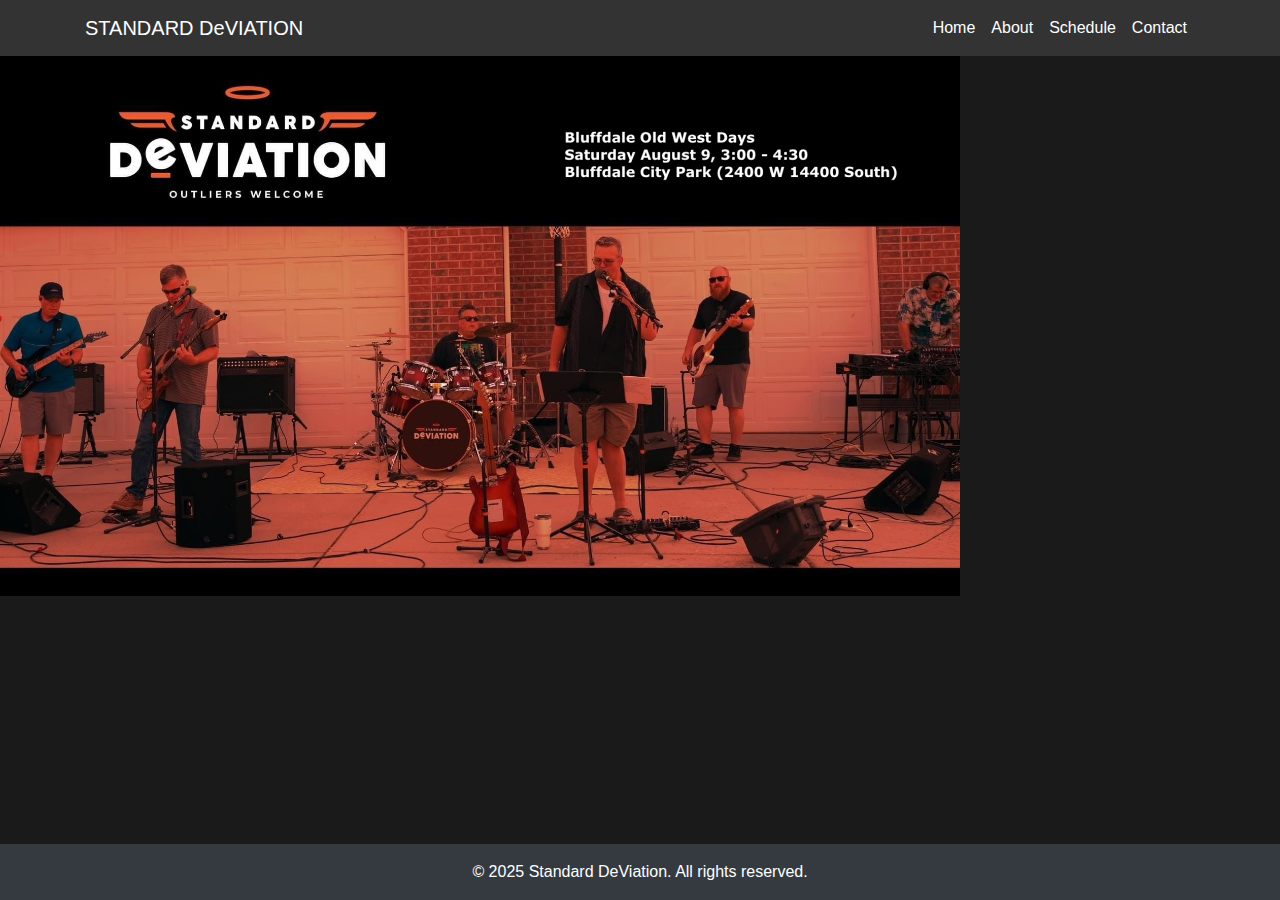
<file: index.html>
<!DOCTYPE html>
<html lang="en">
<head>
  <meta charset="UTF-8">
  <meta name="viewport" content="width=device-width, initial-scale=1">
  <title>STANDARD DeVIATION – Home</title>
  <link rel="stylesheet"
        href="https://stackpath.bootstrapcdn.com/bootstrap/4.5.2/css/bootstrap.min.css">
        
        <!-- Google Fonts: Exo 2 Medium Italic -->
  <link href="https://fonts.googleapis.com/css2?family=Exo+2:ital,wght@1,500&display=swap" rel="stylesheet">

  <link rel="stylesheet" href="css/style.css">
</head>
<body>

  <div data-include="partials/header.html"></div>

  <!-- Hero -->
  <div class="jumbotron jumbotron-fluid text-white"
       style="background: url('images/hero.jpg') center/cover no-repeat; height:60vh;">
    <!-- <div class="container h-100 d-flex flex-column justify-content-center">
      <h1 class="display-4">STANDARD DeVIATION</h1>
      <p class="lead">Rocking your world one beat at a time</p> -->
    </div>
  </div>

  <div data-include="partials/footer.html"></div>

  <script src="https://code.jquery.com/jquery-3.5.1.slim.min.js"></script>
  <script src="https://cdn.jsdelivr.net/npm/bootstrap@4.5.2/dist/js/bootstrap.bundle.min.js"></script>
  <script src="js/partials.js"></script>
</body>
</html>
</file>
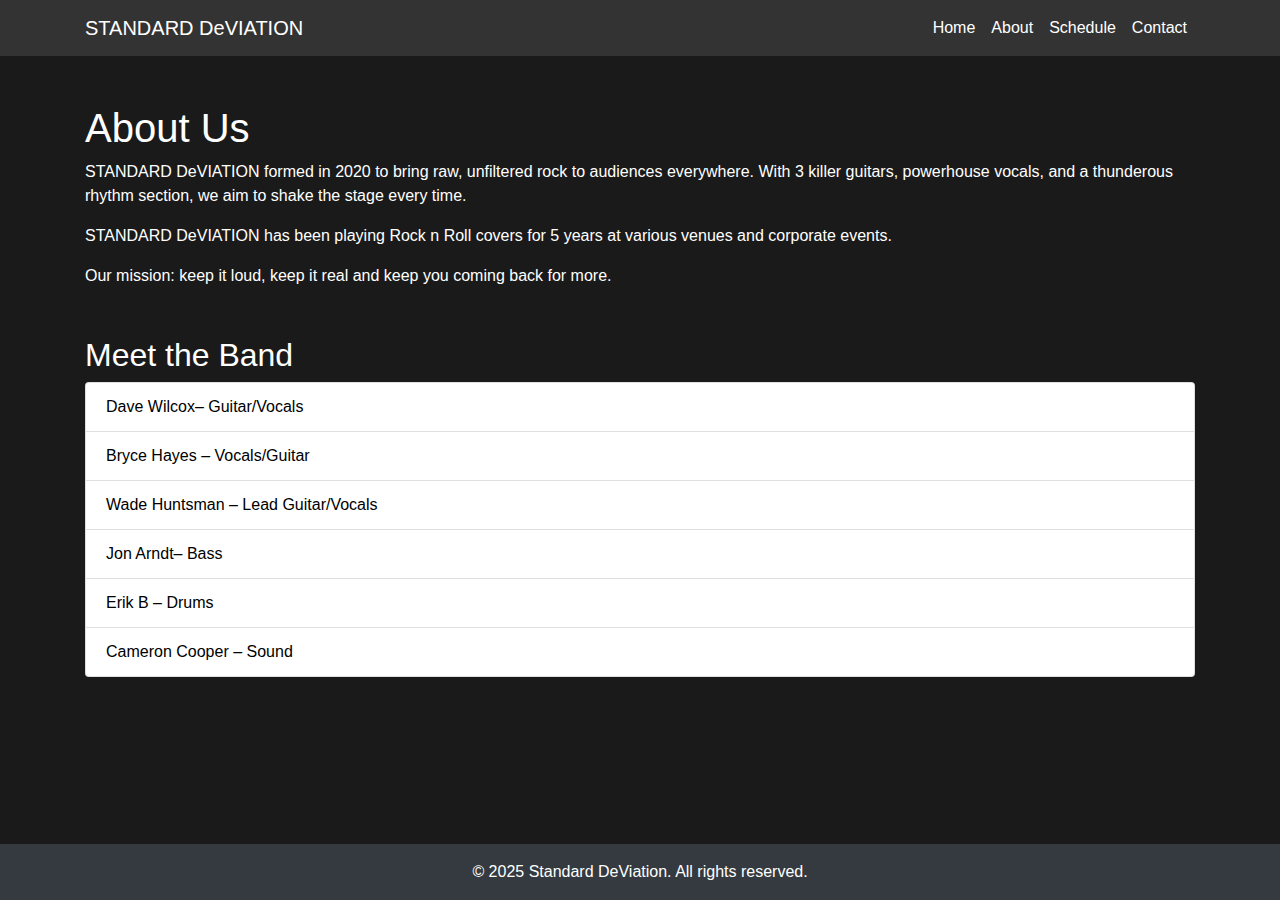
<file: about.html>
<!DOCTYPE html>
<html lang="en">
<head>
  <meta charset="UTF-8">
  <meta name="viewport" content="width=device-width, initial-scale=1">
  <link rel="icon" href="images/favicon-16x16.png" type="image/x-icon">

   <!-- Font Awesome v5 -->
<link
  rel="stylesheet"
  href="https://cdnjs.cloudflare.com/ajax/libs/font-awesome/5.15.4/css/all.min.css"
  integrity="sha512-dY7igKPr6m4VkgMNdJ5rcURQvwE+ZNJCmkg+j/TyOm6ocLZLqHgZTY3G0dXzjIR+6pGHoTy+f27Lc0Rt+G3GDw=="
  crossorigin="anonymous"
  referrerpolicy="no-referrer"
/>
  <title>Standard DeViation – About</title>
  <link rel="stylesheet"
        href="https://stackpath.bootstrapcdn.com/bootstrap/4.5.2/css/bootstrap.min.css">

          <!-- Google Fonts: Exo 2 Medium Italic -->
  <link href="https://fonts.googleapis.com/css2?family=Exo+2:ital,wght@1,500&display=swap" rel="stylesheet">
  <link rel="stylesheet" href="css/style.css">
</head>
<body>

  <div data-include="partials/header.html"></div>

  <main class="container my-5">
    <h1>About Us</h1>
    <p>STANDARD DeVIATION formed in 2020 to bring raw, unfiltered rock to audiences everywhere.
       With 3 killer guitars, powerhouse vocals, and a thunderous rhythm section, we aim to shake the stage
       every time.</p>
       <P>STANDARD DeVIATION has been playing Rock n Roll covers for 5 years at various venues and 
      corporate events.</p>
    <p>Our mission: keep it loud, keep it real and keep you coming back for more.</p>
  </main>

  <!-- Band Members -->
  <section class="container my-5">
    <h2>Meet the Band</h2>
    <ul class="list-group">
      <li class="list-group-item">Dave Wilcox– Guitar/Vocals</li>
      <li class="list-group-item">Bryce Hayes – Vocals/Guitar</li>
      <li class="list-group-item">Wade Huntsman – Lead Guitar/Vocals</li>
      <li class="list-group-item">Jon Arndt– Bass</li>
      <li class="list-group-item">Erik B – Drums</li>
      <li class="list-group-item">Cameron Cooper – Sound</li>
    </ul>
  </section>

  <div data-include="partials/footer.html"></div>
    <!-- after your </footer> -->
  <script src="https://code.jquery.com/jquery-3.5.1.slim.min.js"></script>
  <script src="https://cdn.jsdelivr.net/npm/bootstrap@4.5.2/dist/js/bootstrap.bundle.min.js"></script>
  <script src="js/partials.js"></script>

</body>
</html>
</file>
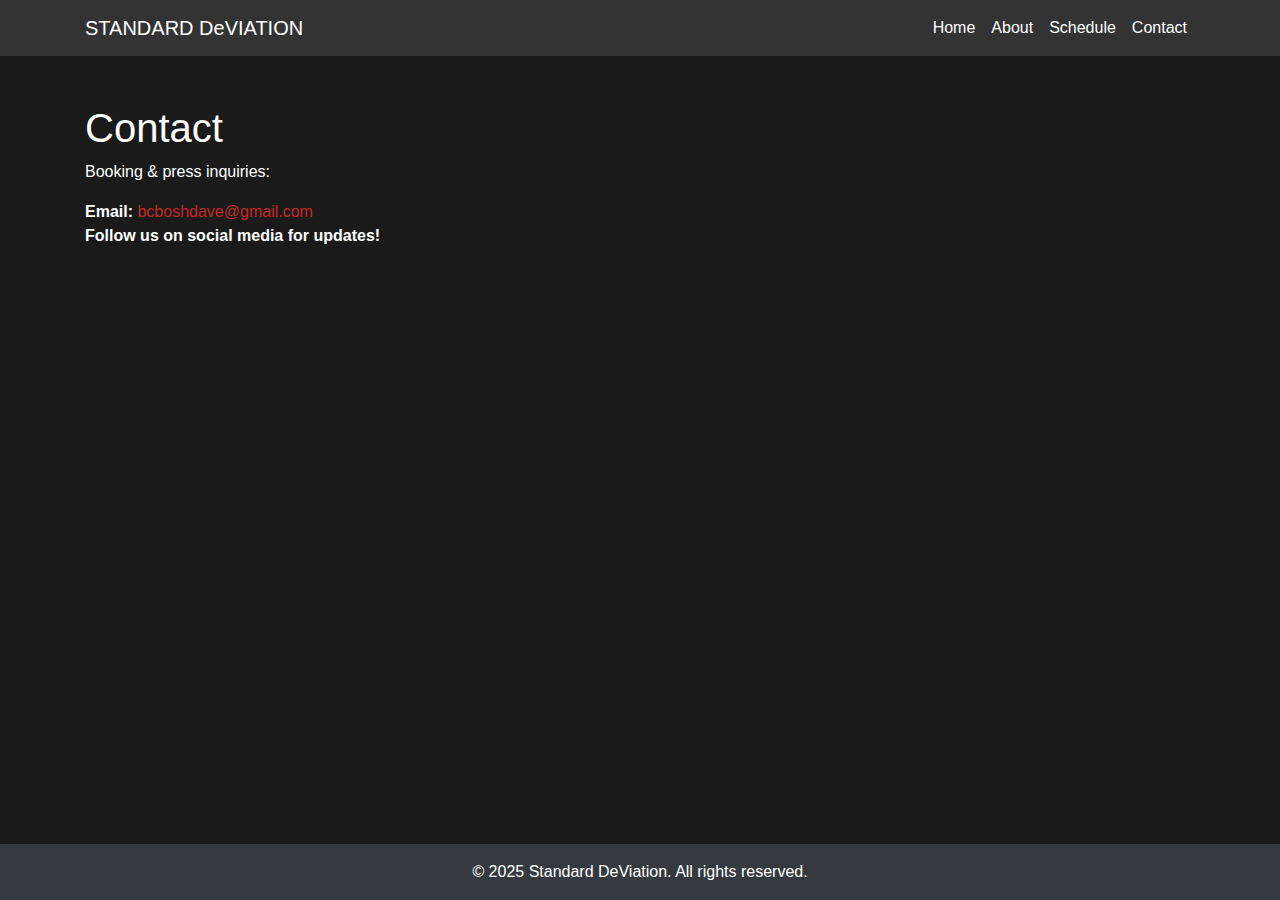
<file: contact.html>
<!DOCTYPE html>
<html lang="en">
<head>
  <meta charset="UTF-8">
  <meta name="viewport" content="width=device-width, initial-scale=1">
  <link rel="icon" href="images/favicon-16x16.png" type="image/x-icon">

   <!-- Font Awesome v5 -->
<link
  rel="stylesheet"
  href="https://cdnjs.cloudflare.com/ajax/libs/font-awesome/5.15.4/css/all.min.css"
/>
  <title>Standard DeViation – Contact</title>
  <link rel="stylesheet"
        href="https://stackpath.bootstrapcdn.com/bootstrap/4.5.2/css/bootstrap.min.css">

          <!-- Google Fonts: Exo 2 Medium Italic -->
  <link href="https://fonts.googleapis.com/css2?family=Exo+2:ital,wght@1,500&display=swap" rel="stylesheet">
  <link rel="stylesheet" href="css/style.css">
</head>
<body>

  <div data-include="partials/header.html"></div>

  <main class="container my-5">
    <h1>Contact</h1>
    <p>Booking &amp; press inquiries:</p>
    <address>
      <strong>Email:</strong> <a href="mailto:cboshdave@gmail.com">
      bcboshdave@gmail.com</a><br>
      <strong>Follow us on social media for updates!</strong>
    </address>
  </main>

  <div data-include="partials/footer.html"></div>
  <script src="https://code.jquery.com/jquery-3.5.1.slim.min.js"></script>
  <script src="https://cdn.jsdelivr.net/npm/bootstrap@4.5.2/dist/js/bootstrap.bundle.min.js"></script>
  <script src="js/partials.js"></script>
</body>
</html>
</file>
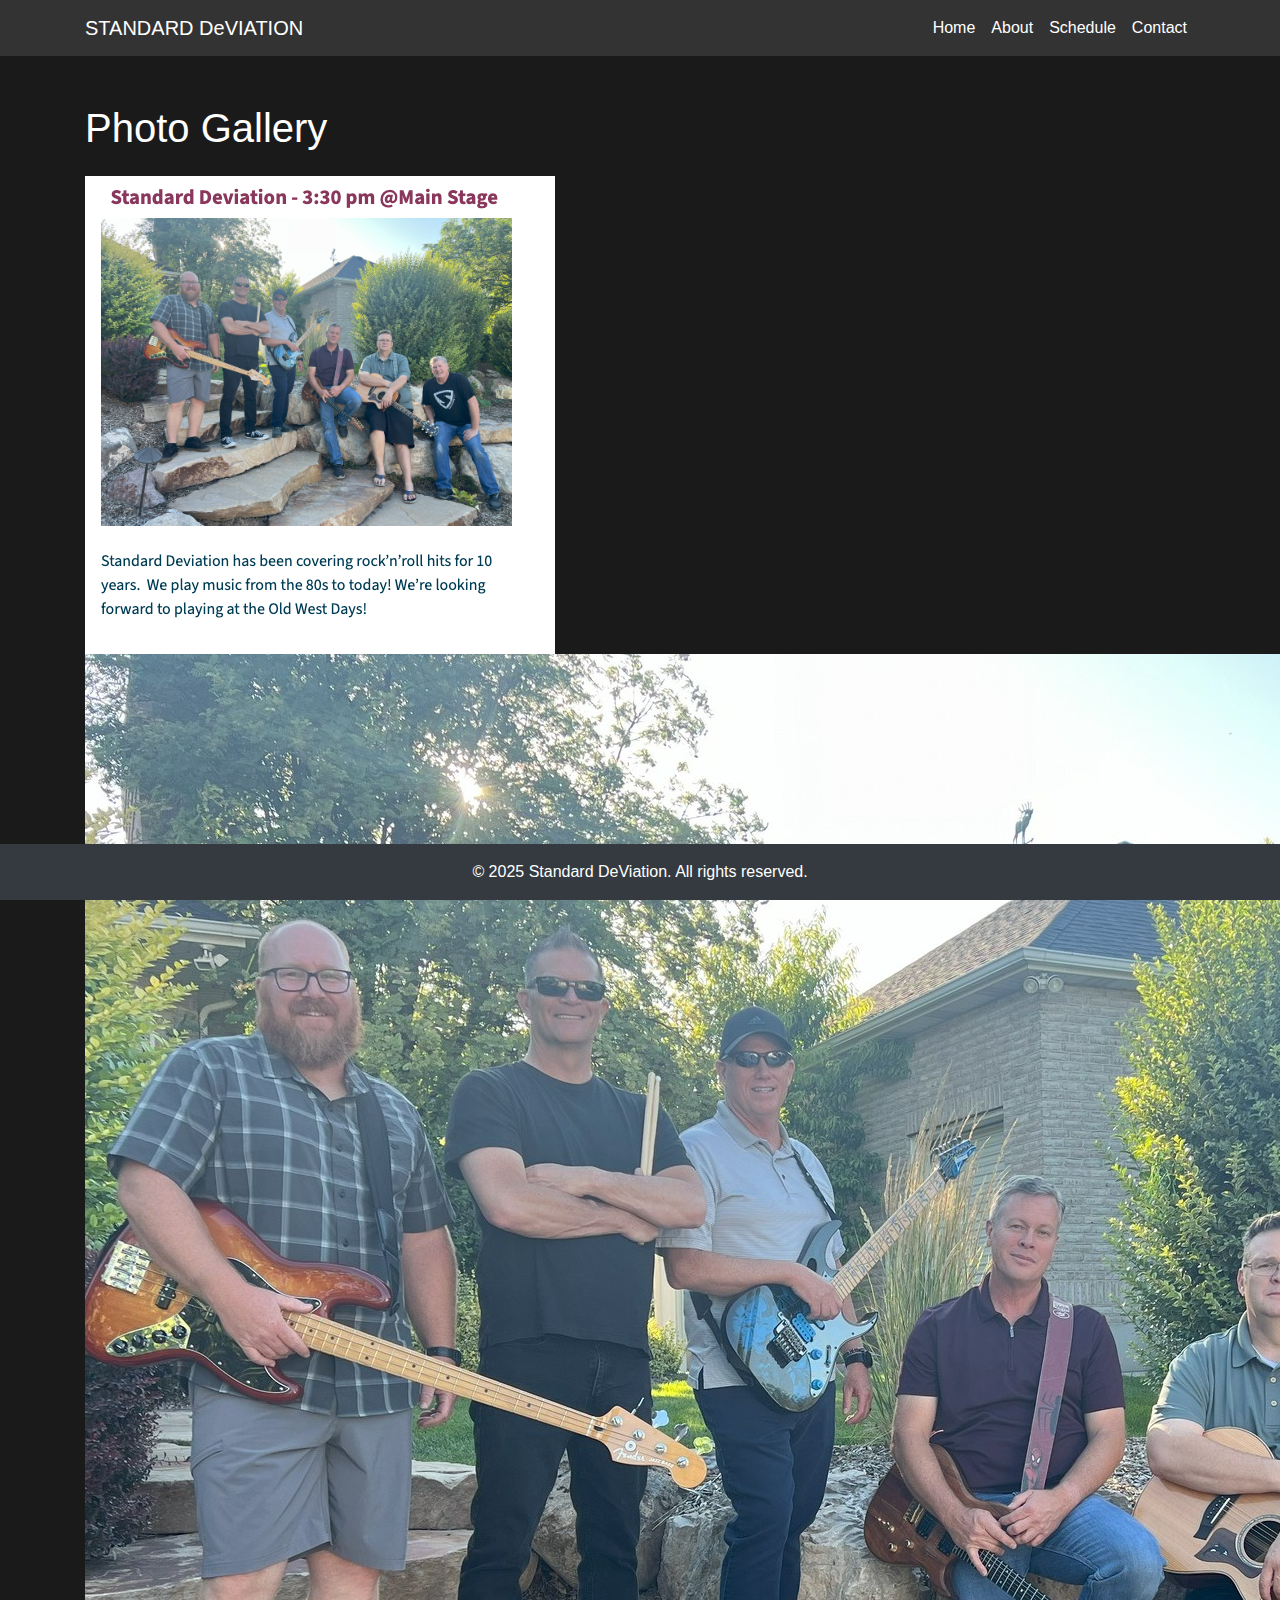
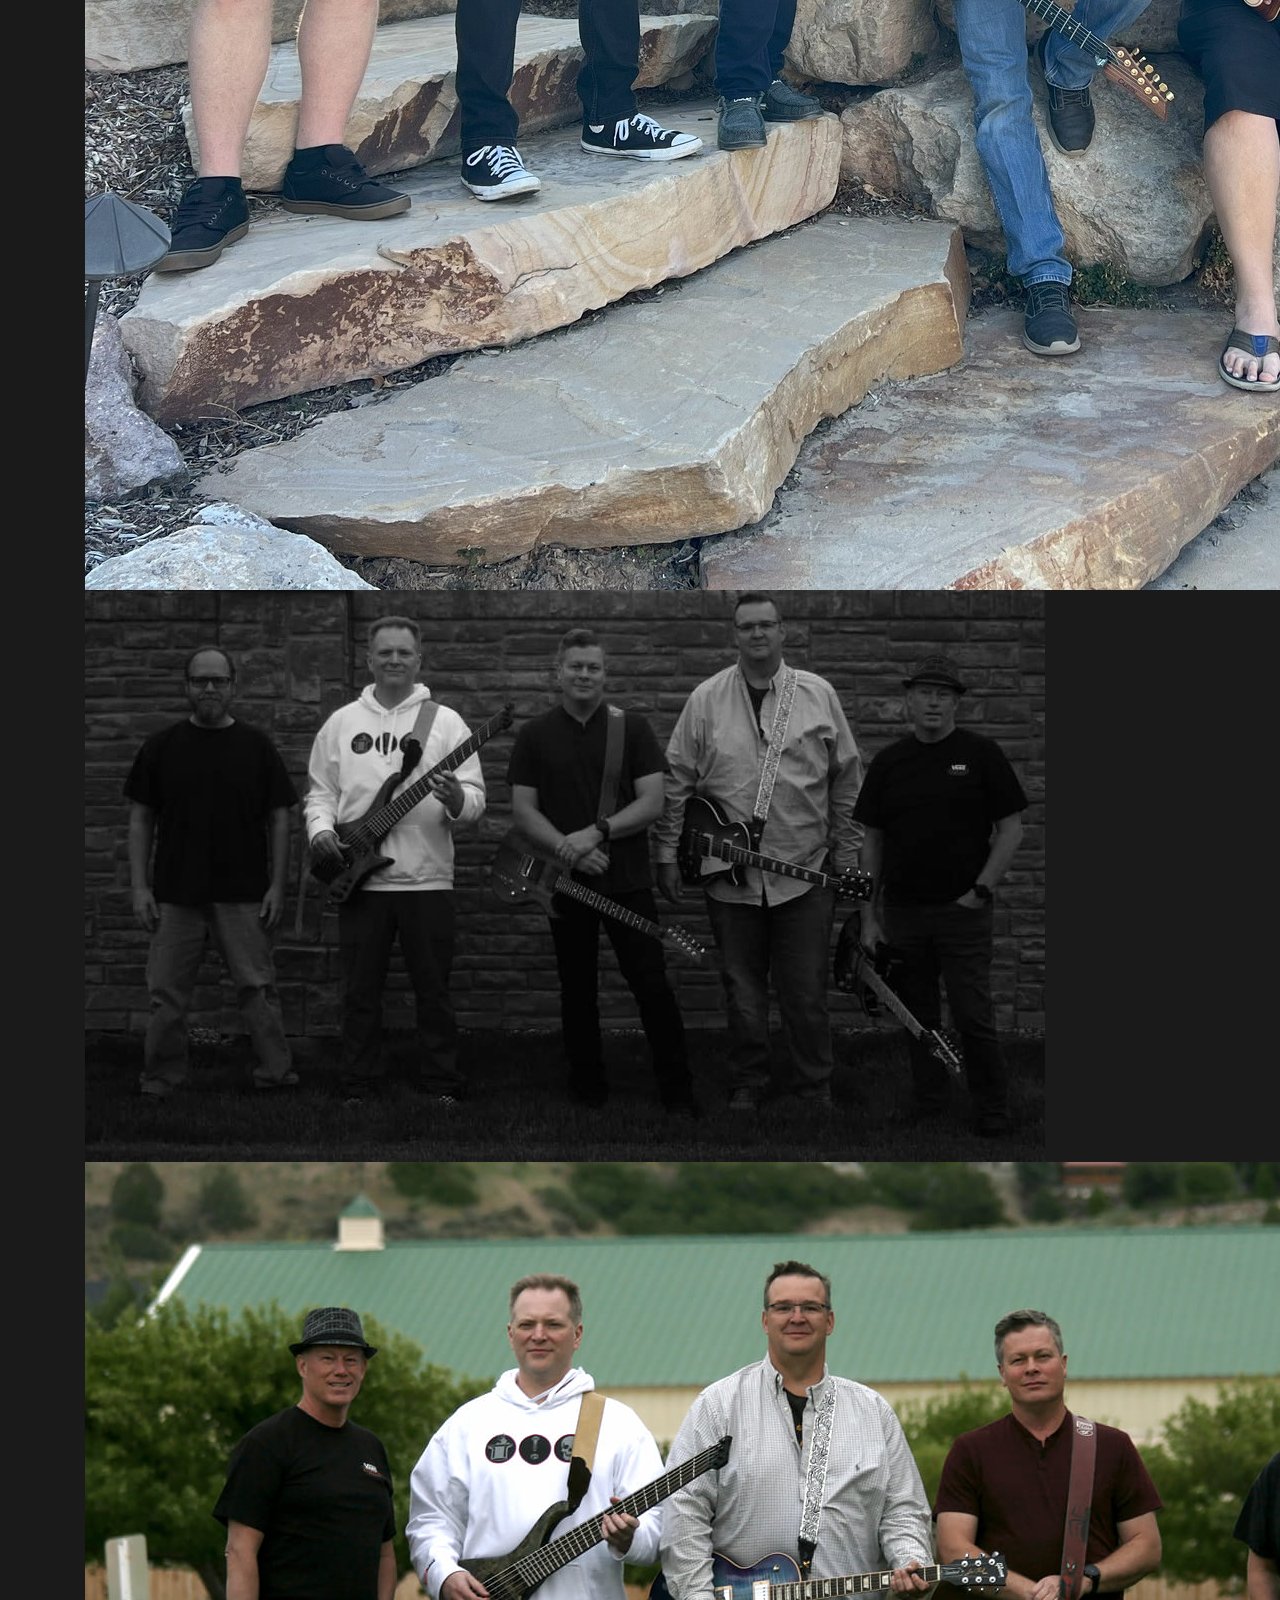
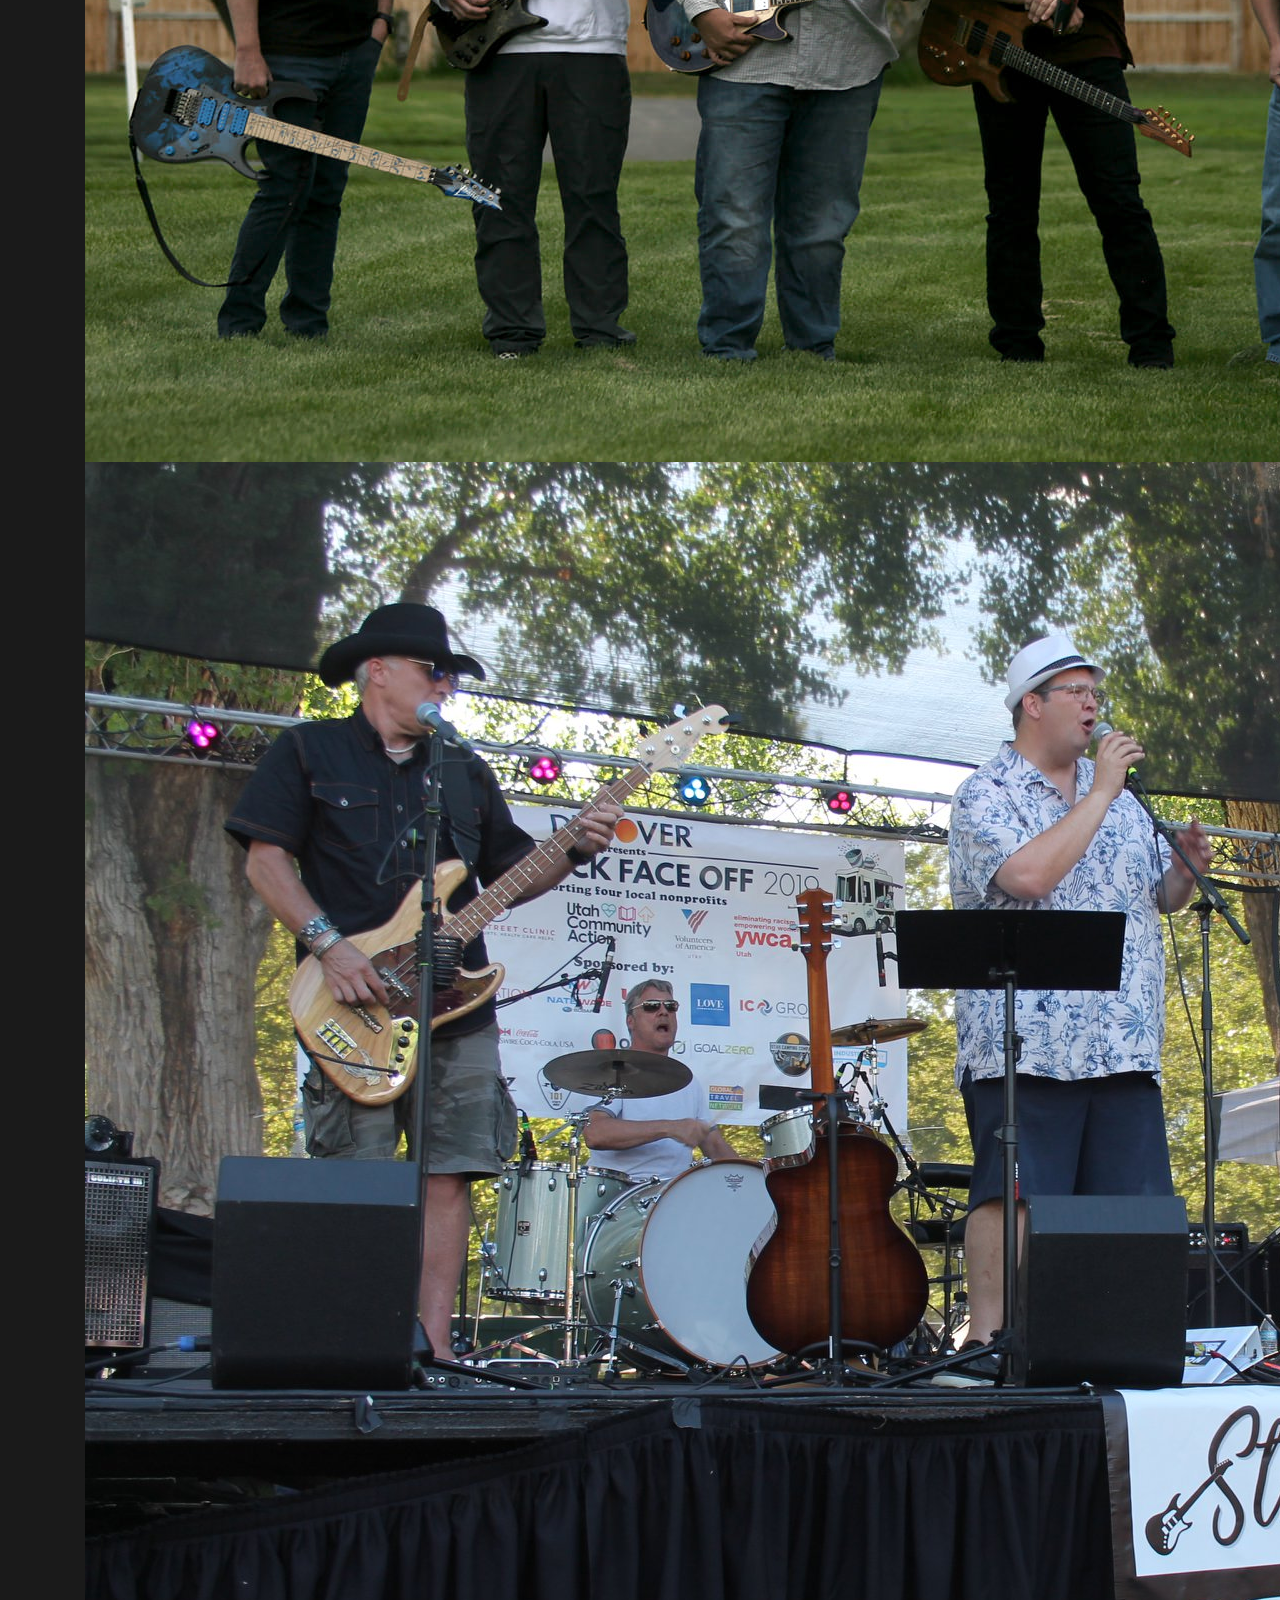
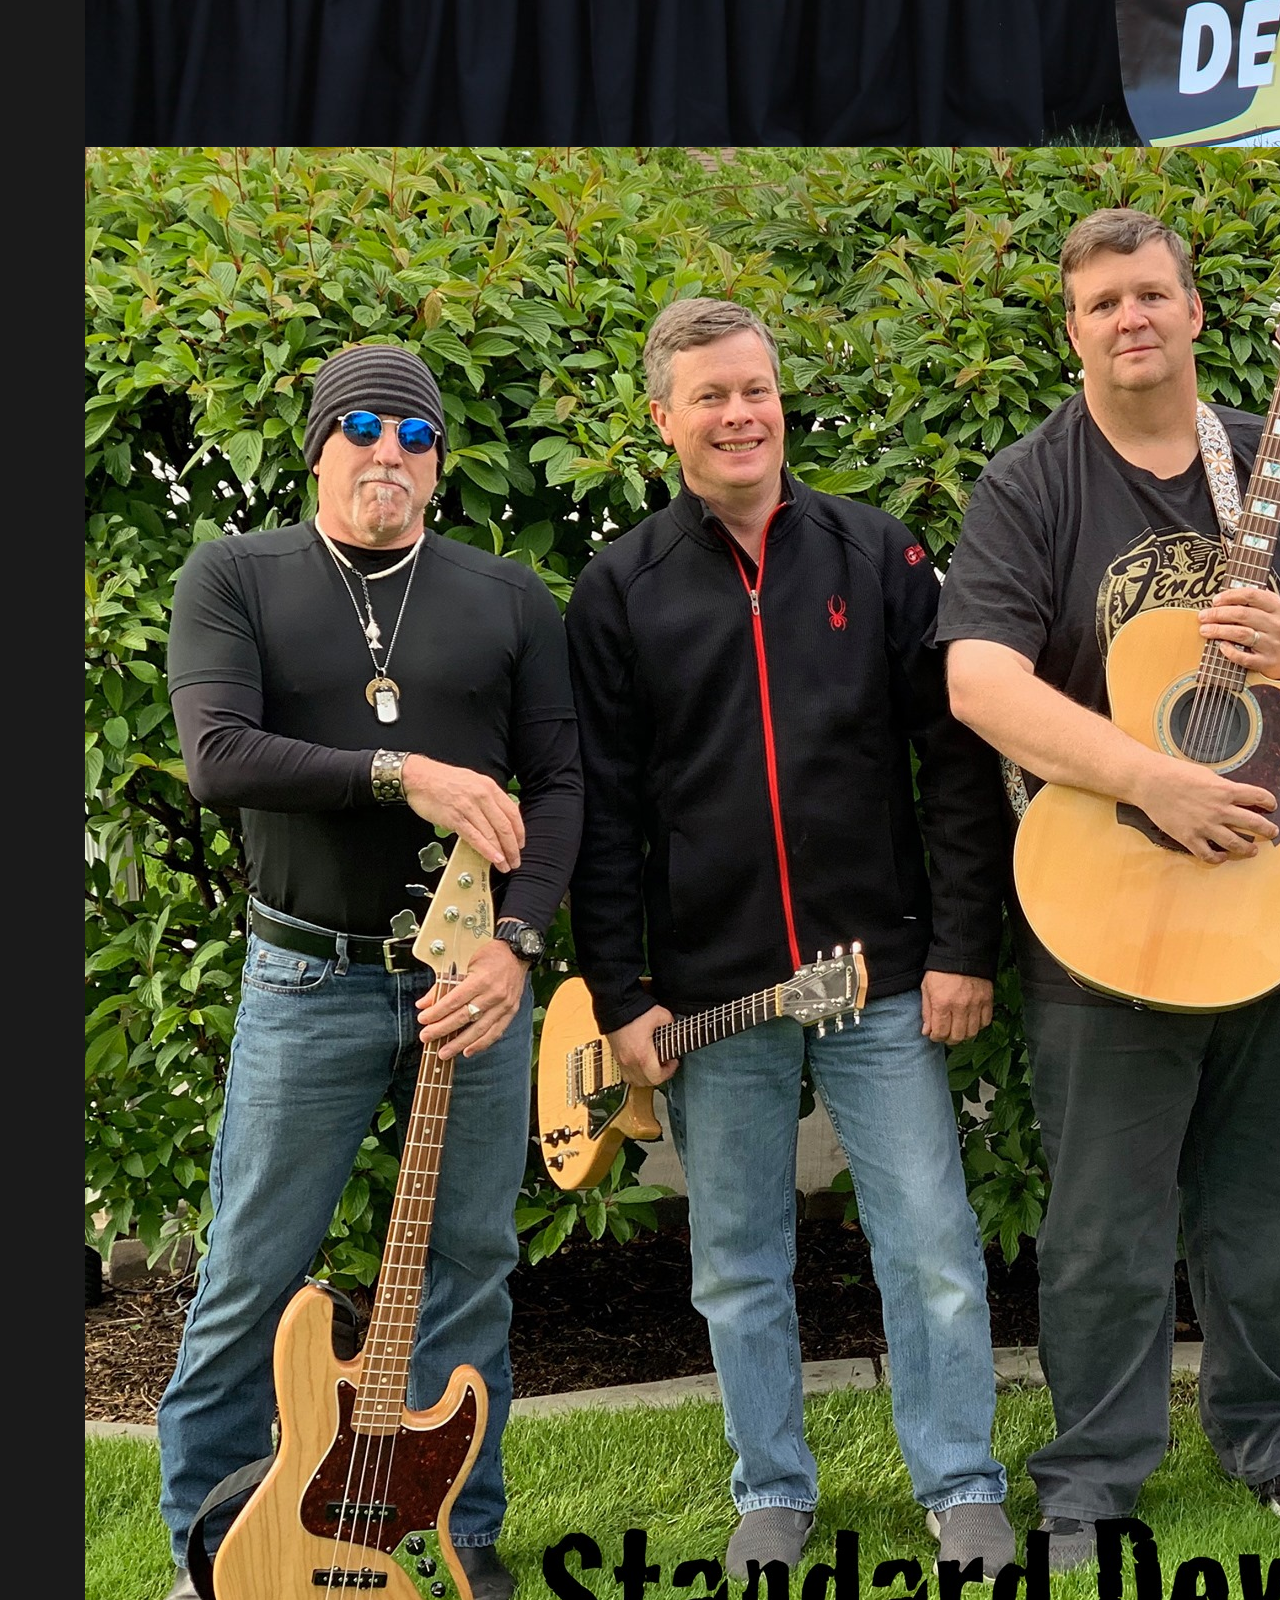
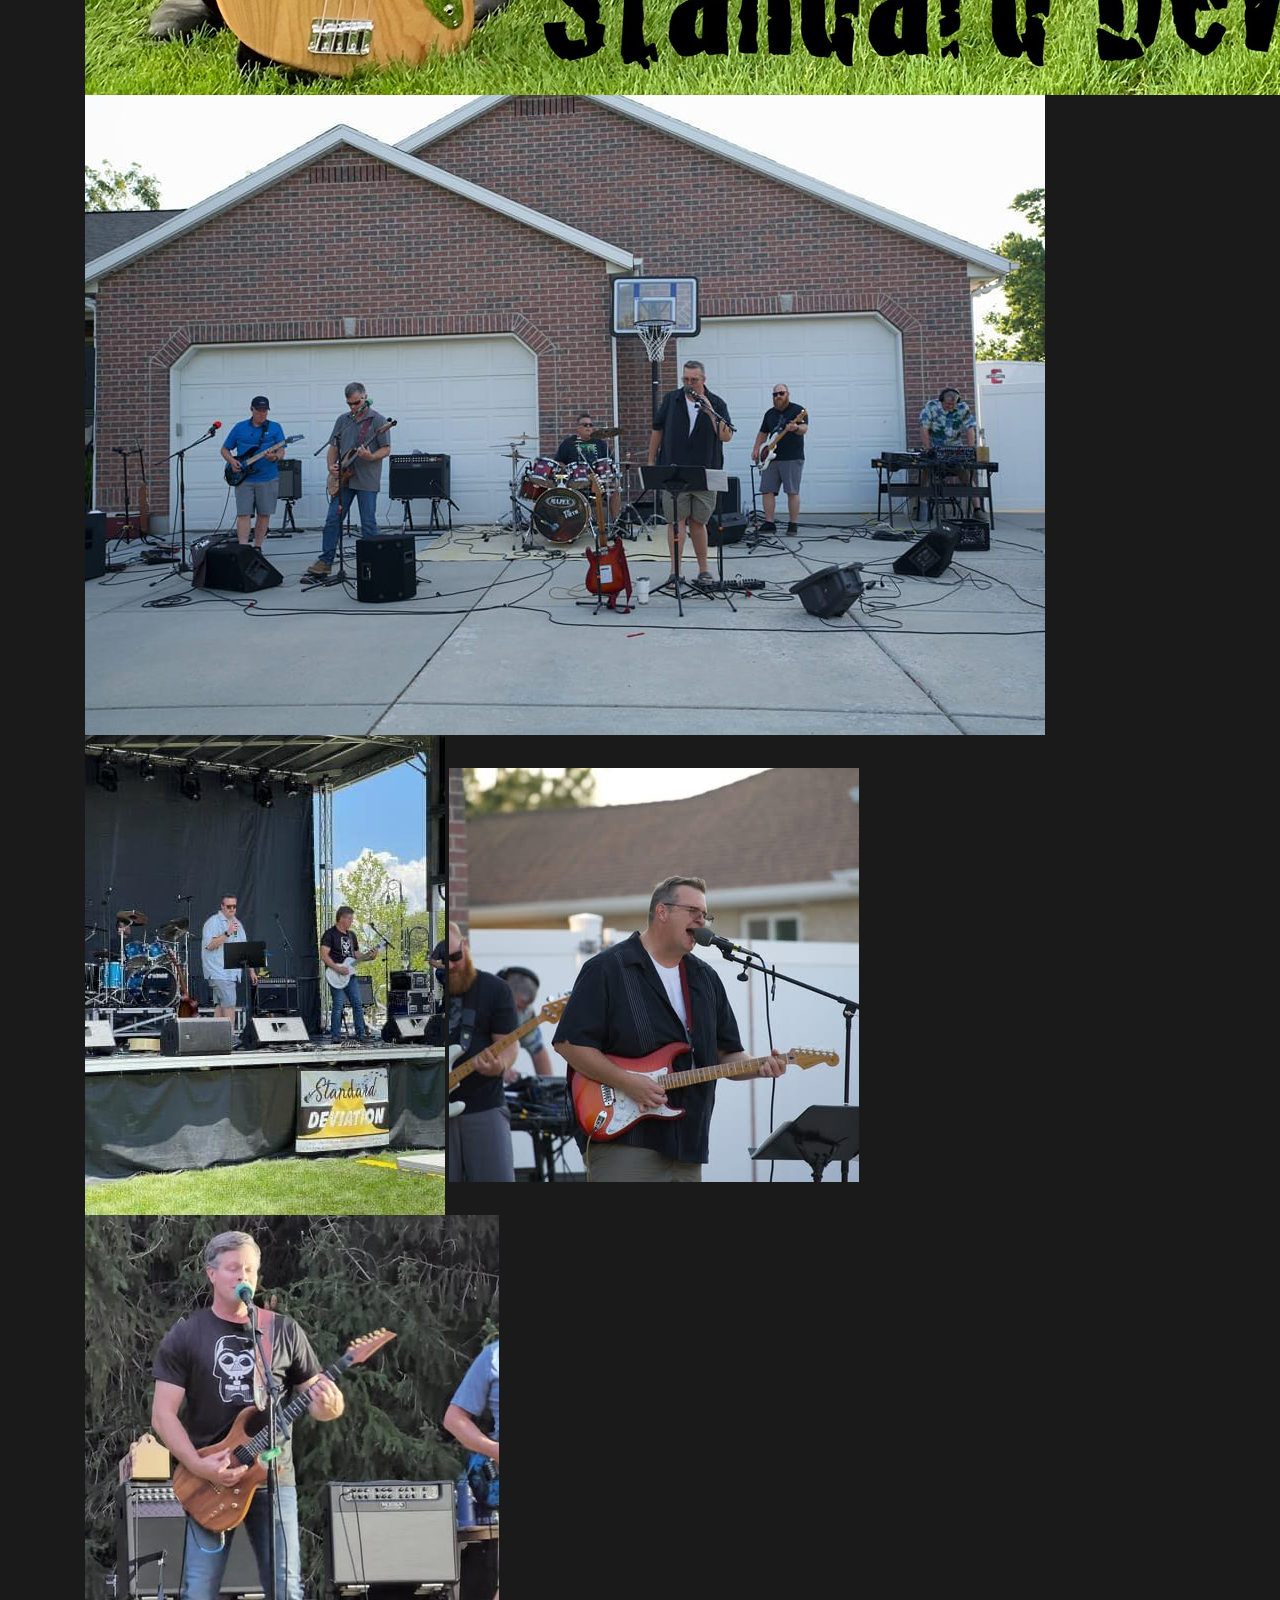
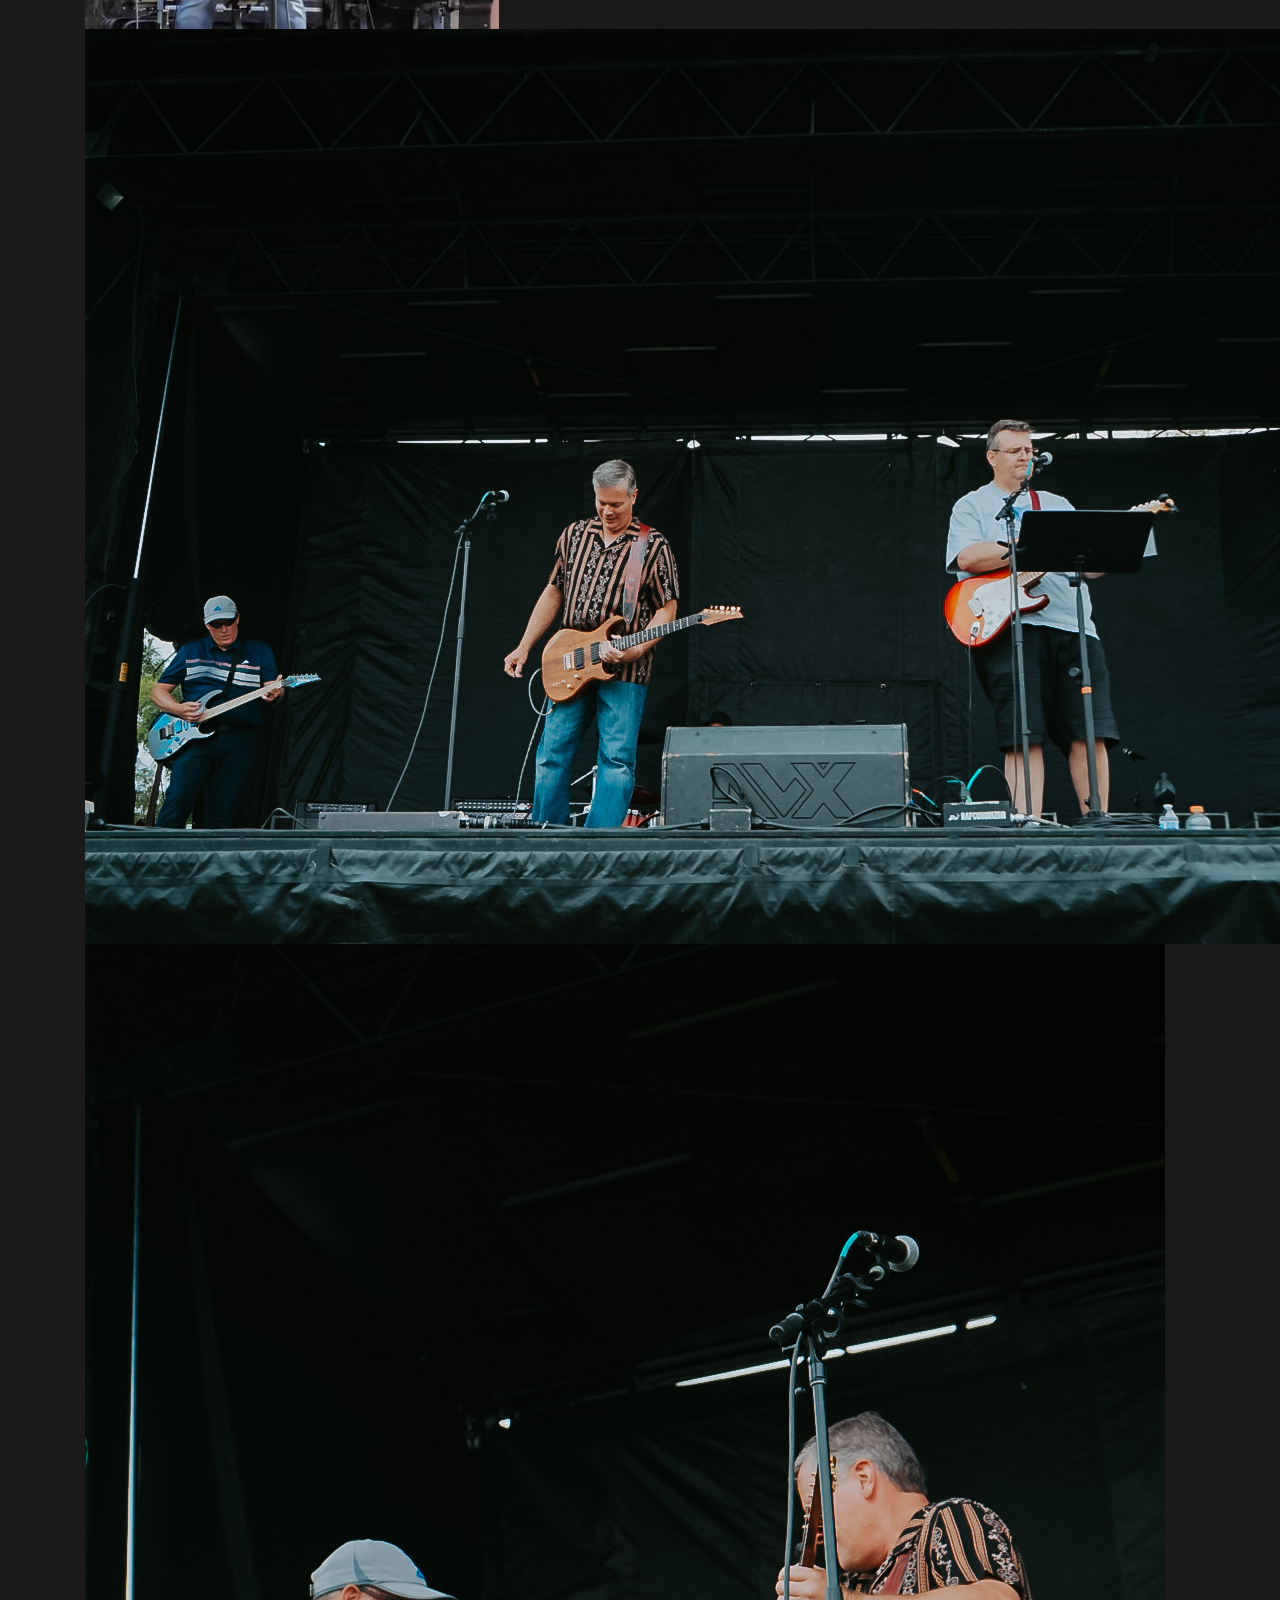
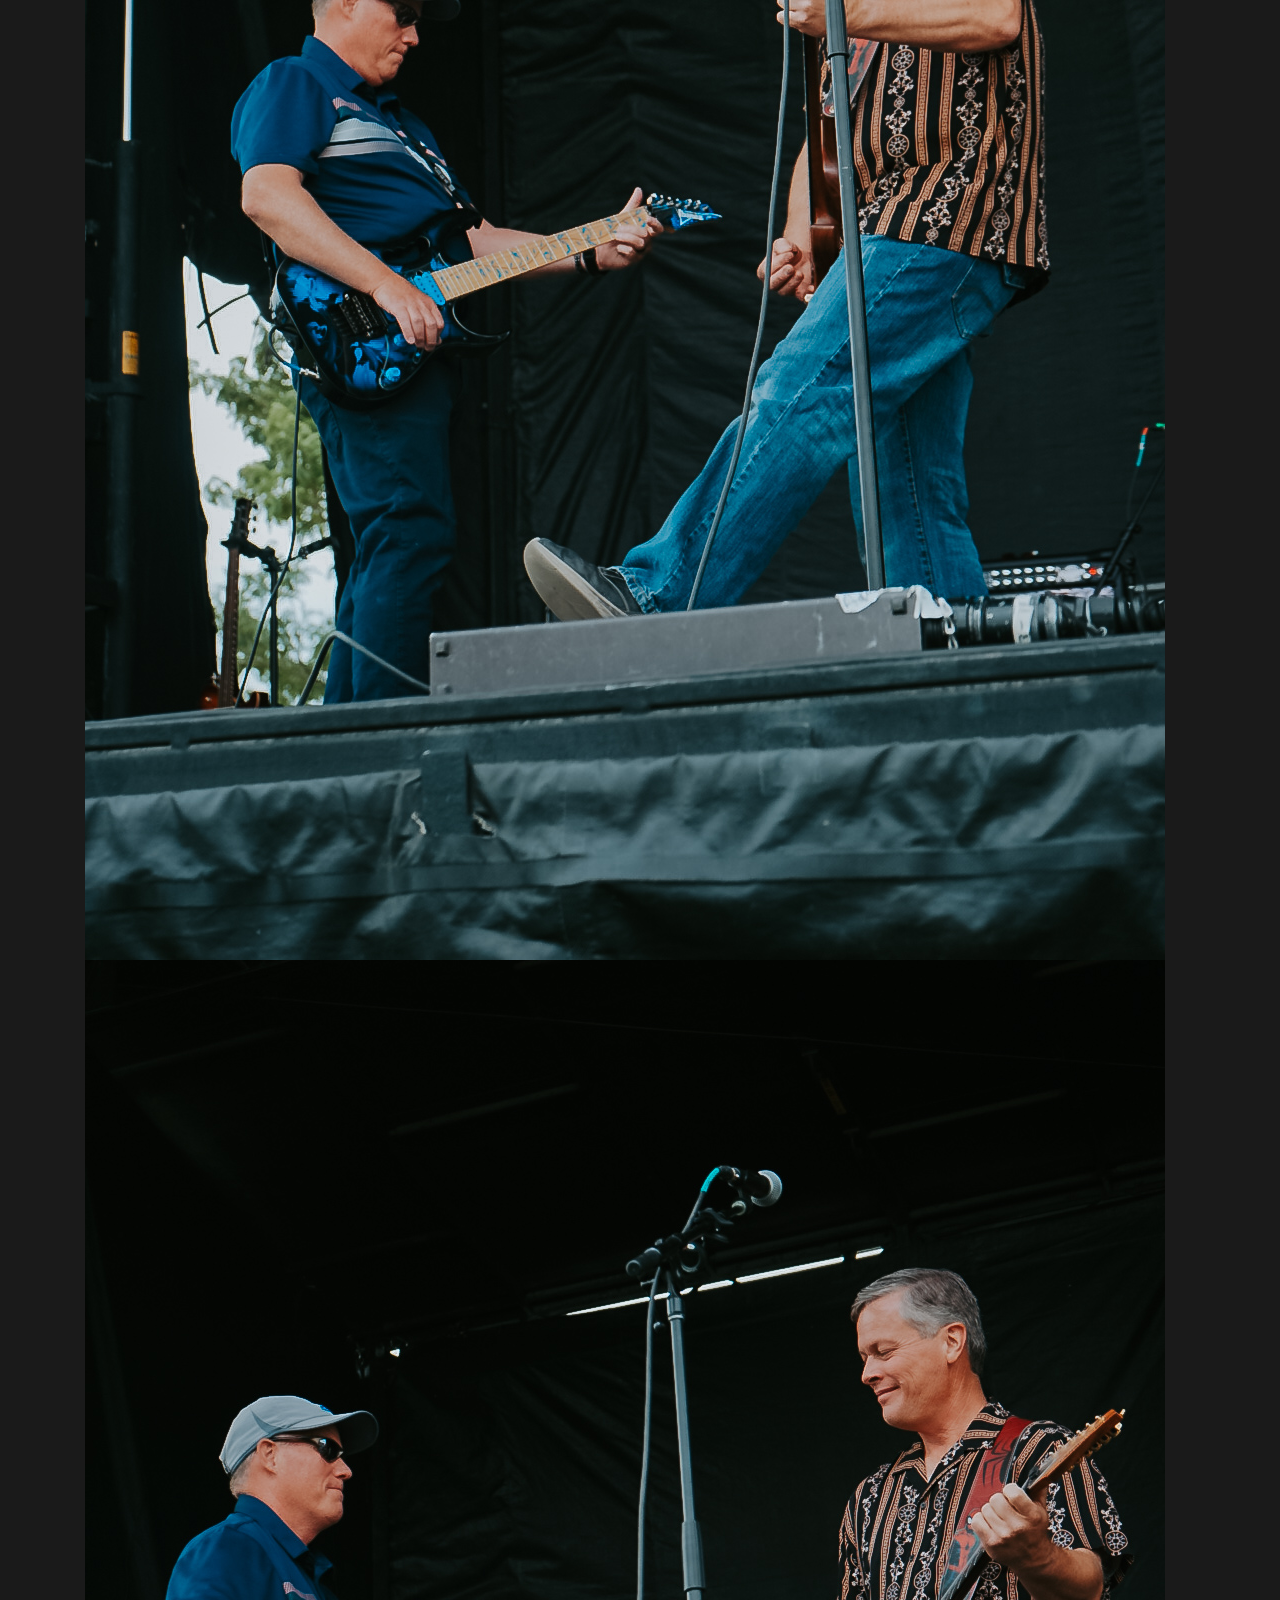
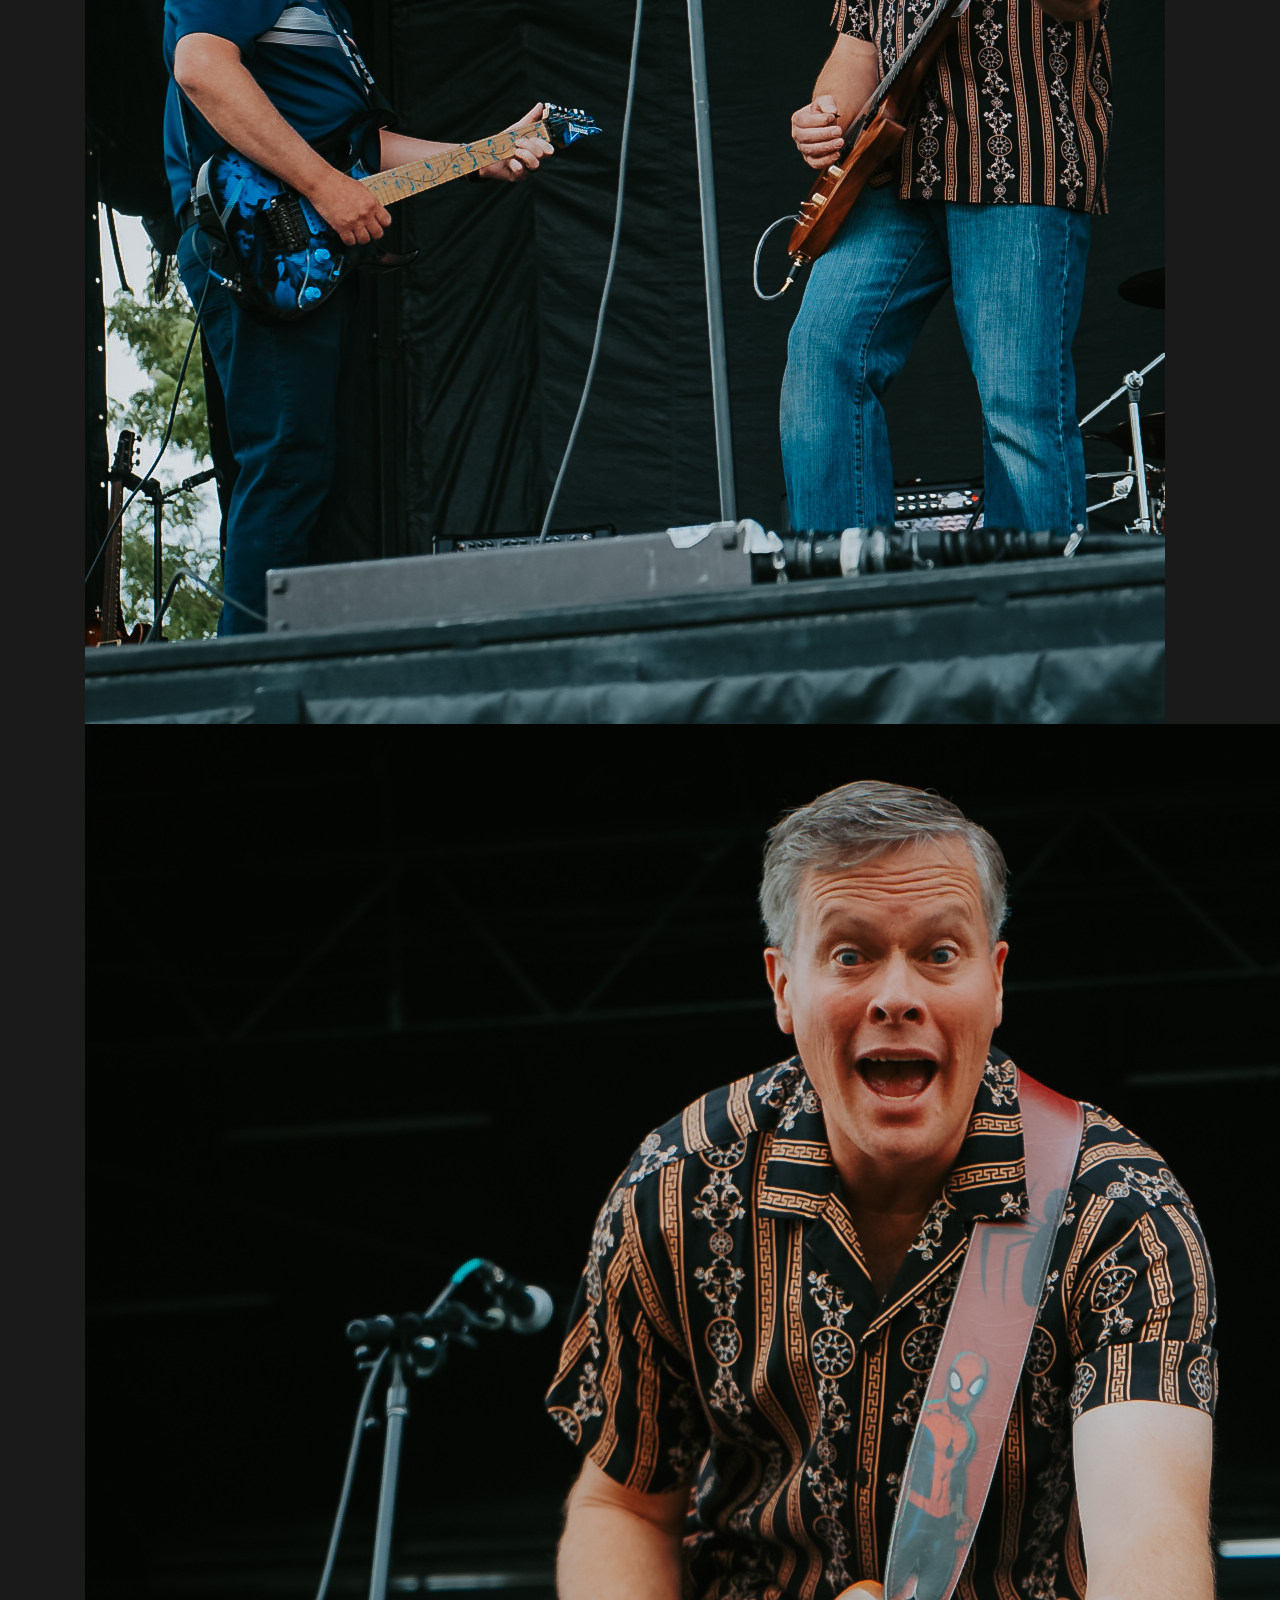
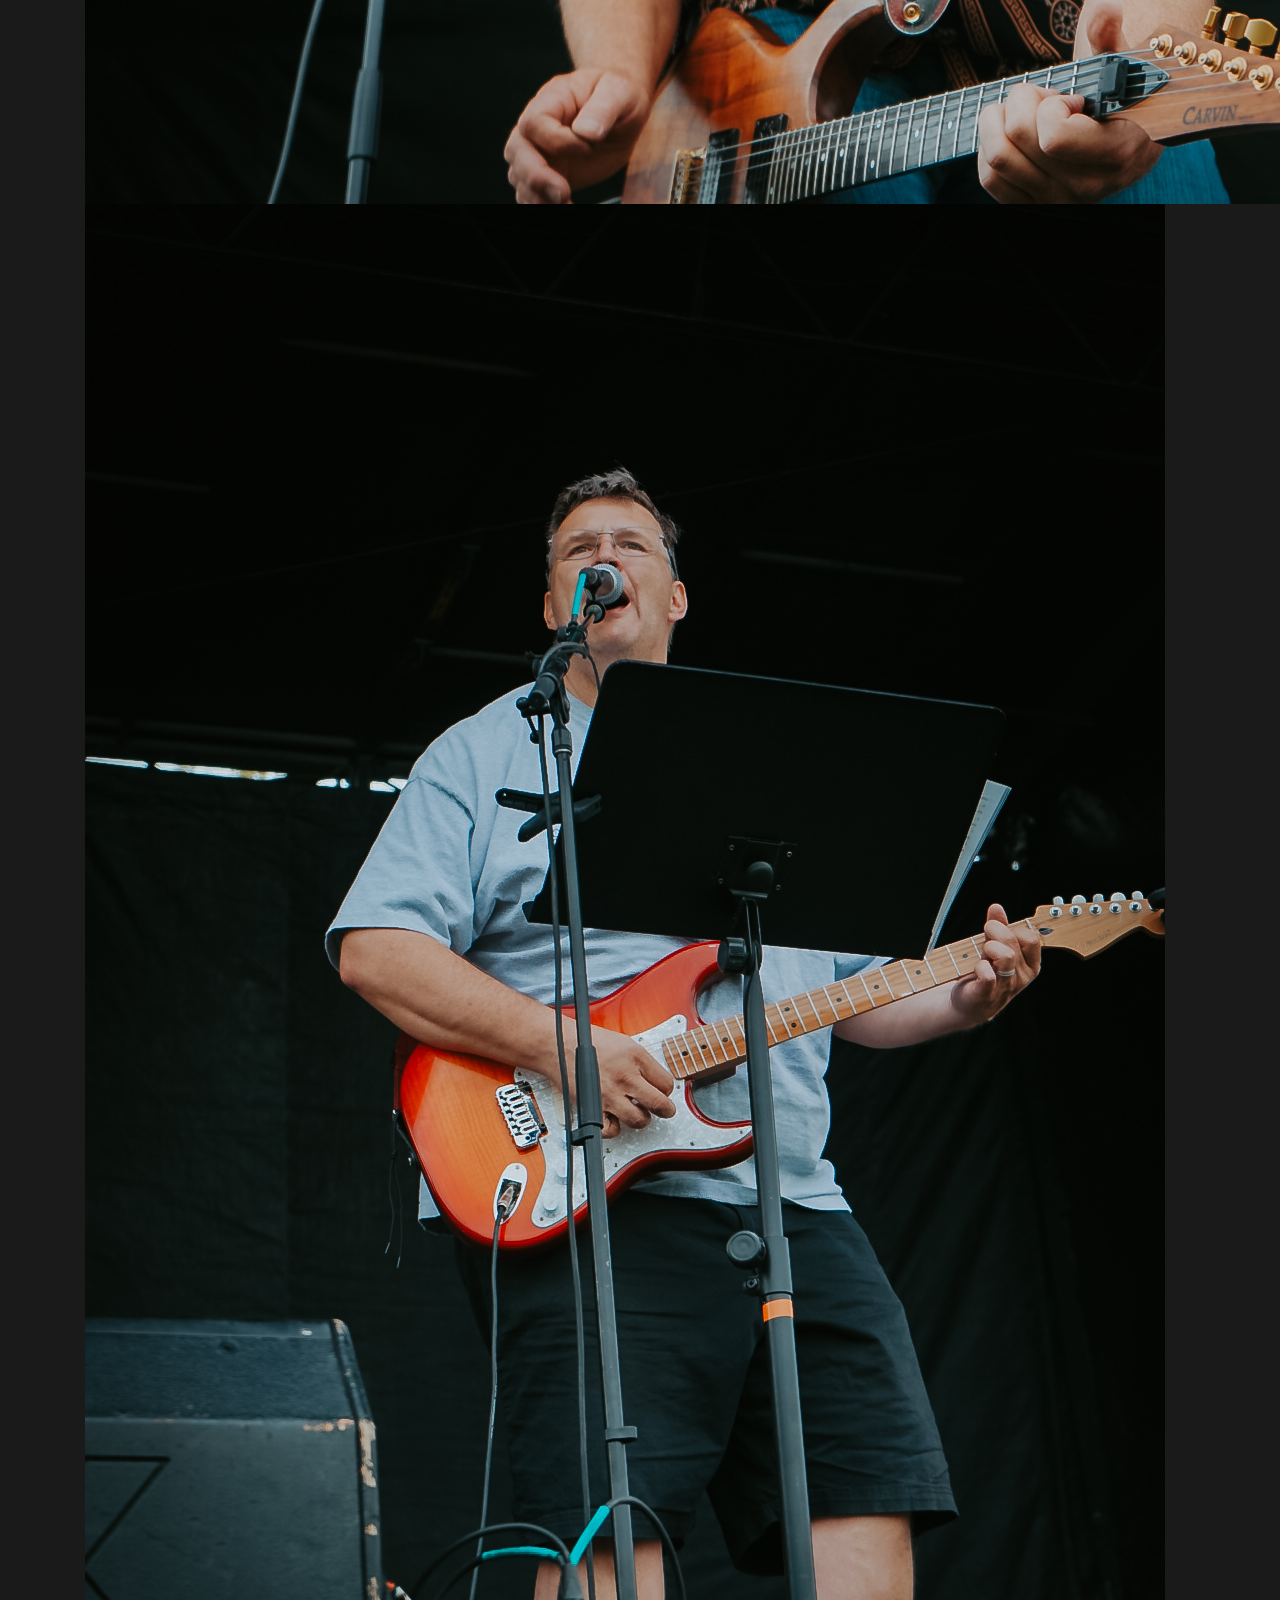
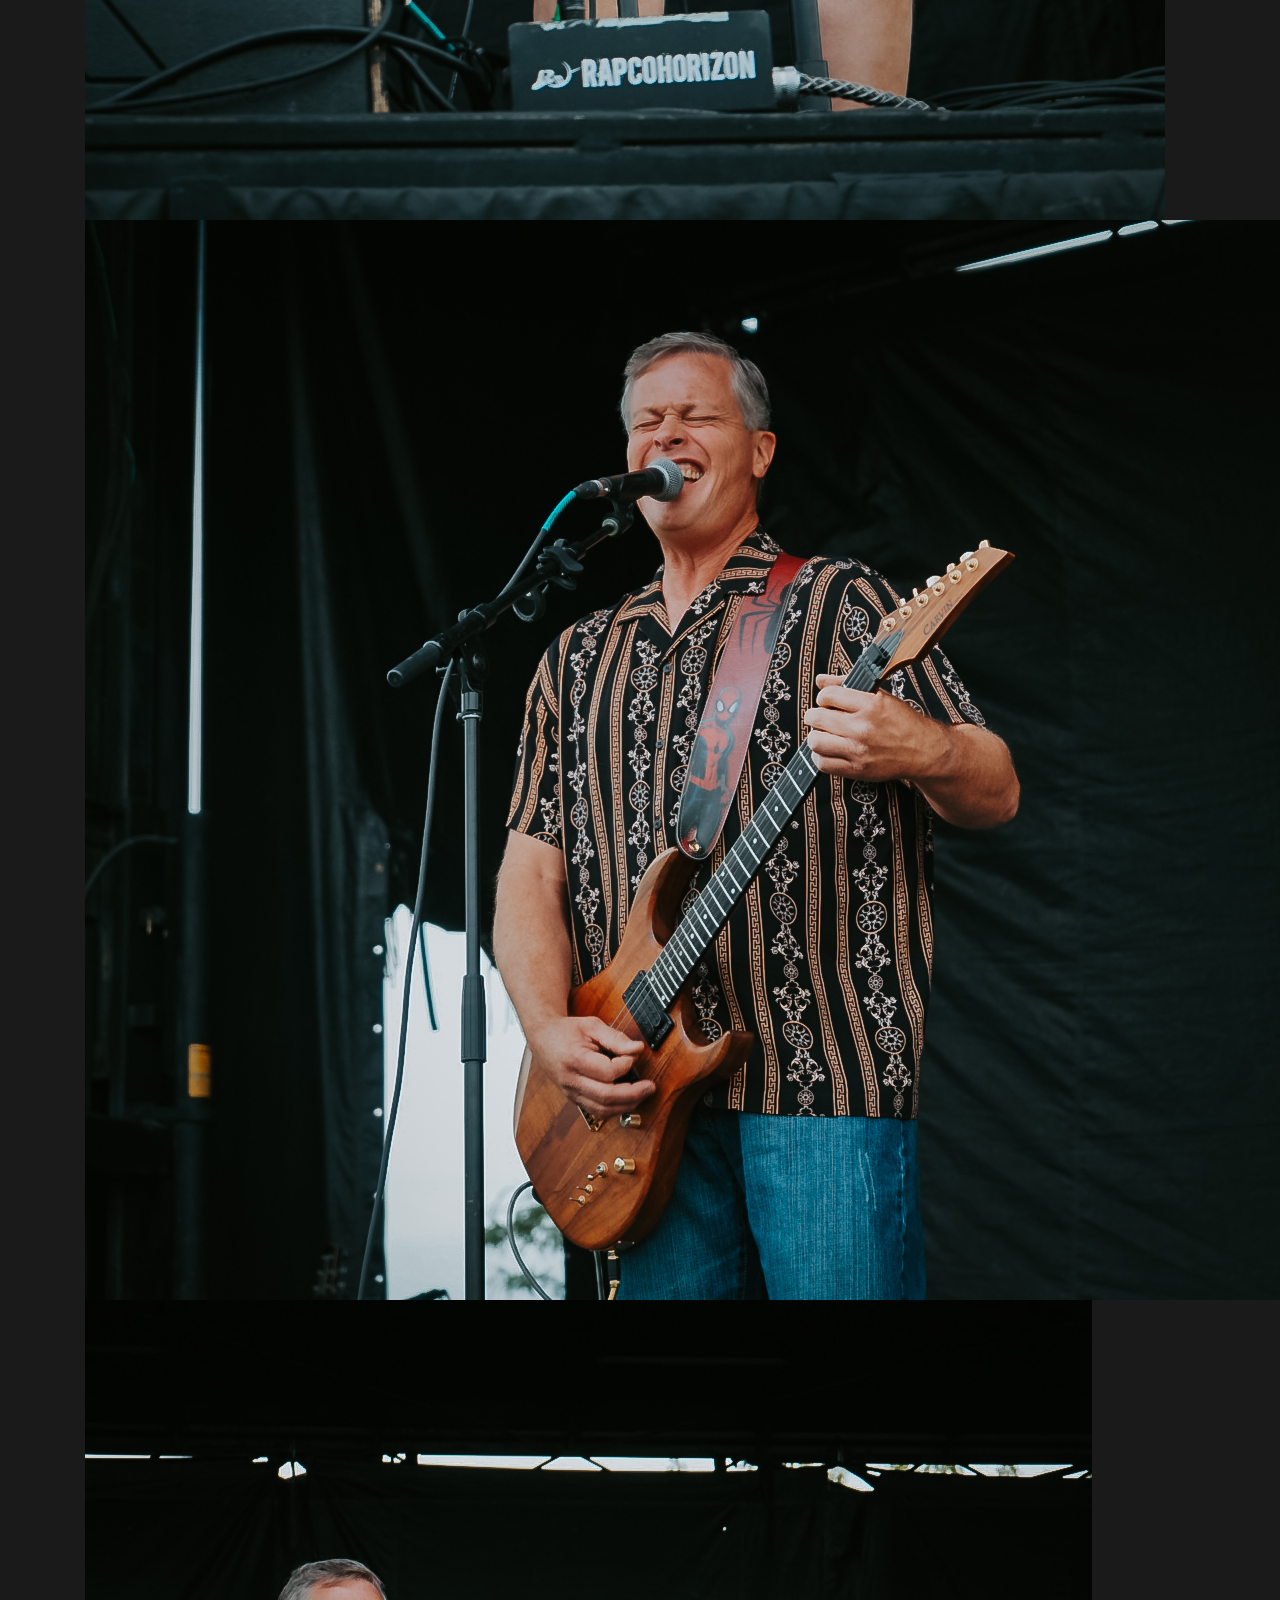
<file: gallery.html>
<!DOCTYPE html>
<html lang="en">
<head>
  <meta charset="UTF-8">
  <meta name="viewport" content="width=device-width, initial-scale=1">
  <link rel="icon" href="images/favicon-16x16.png" type="image/x-icon">

  <!-- Font Awesome v5 -->
<link
  rel="stylesheet"
  href="https://cdnjs.cloudflare.com/ajax/libs/font-awesome/5.15.4/css/all.min.css"
/>


  <title>STANDARD DeVIATION – Gallery</title>
  <link rel="stylesheet"
        href="https://stackpath.bootstrapcdn.com/bootstrap/4.5.2/css/bootstrap.min.css">
        
        <!-- Google Fonts: Exo 2 Medium Italic -->
  <link href="https://fonts.googleapis.com/css2?family=Exo+2:ital,wght@1,500&display=swap" rel="stylesheet">

  <link rel="stylesheet" href="css/style.css">
</head>
<body>

  <div data-include="partials/header.html"></div>

  <main class="container my-5">
    <h1 class="mb-4">Photo Gallery</h1>

      <div class="gallery-grid">
      <img src="images/gallery/band_botd_2025.png"    alt="Bluffdale Old Town Days 2025">
      <img src="images/gallery/band_2025.jpg"         alt="Promo 2025">
      <img src="images/gallery/band100.jpg"           alt="Live performance">
      <img src="images/gallery/band102.jpg"           alt="On stage">
      <img src="images/gallery/band103.jpg"           alt="Crowd shot">
      <img src="images/gallery/band104.jpg"           alt="Backstage">
      <img src="images/gallery/band105.jpg"           alt="Soundcheck">
      <img src="images/gallery/band.jpg"              alt="Band shot">
      <img src="images/gallery/bryce.jpg"             alt="Bryce Hayes">
      <img src="images/gallery/wade.jpg"              alt="Wade Huntsman">
      <img src="images/gallery/bd01_2025.JPEG"              alt="Band01 Bluffdale 2025">
      <img src="images/gallery/bd02_2025.JPEG"              alt="Band02 Bluffdale 2025">
      <img src="images/gallery/bd03_2025.JPEG"              alt="Band03 Bluffdale 2025">
      <img src="images/gallery/bd04_2025.JPEG"              alt="Band04 Bluffdale 2025">
      <img src="images/gallery/bd05_2025.JPEG"              alt="Band05 Bluffdale 2025">
      <img src="images/gallery/bd06_2025.JPEG"              alt="Band06 Bluffdale 2025">
      <img src="images/gallery/bd07_2025.JPEG"              alt="Band07 Bluffdale 2025">
      <img src="images/gallery/bd08_2025.jpeg"              alt="Band08 Bluffdale 2025">
      <!-- <img src="images/gallery/bd09_2025.JPEG"              alt="Band09 Video Bluffdale 2025">
      <img src="images/gallery/bd010_2025.JPEG"              alt="Band010 Video Bluffdale 2025"> -->
      <!-- add more as needed -->
    </div>
  </main>

  <div data-include="partials/footer.html"></div>

    <script src="https://code.jquery.com/jquery-3.5.1.slim.min.js"></script>
    <script src="https://cdn.jsdelivr.net/npm/bootstrap@4.5.2/dist/js/bootstrap.bundle.min.js"></script>
    <script src="js/partials.js"></script>
</body>
</html>
</file>
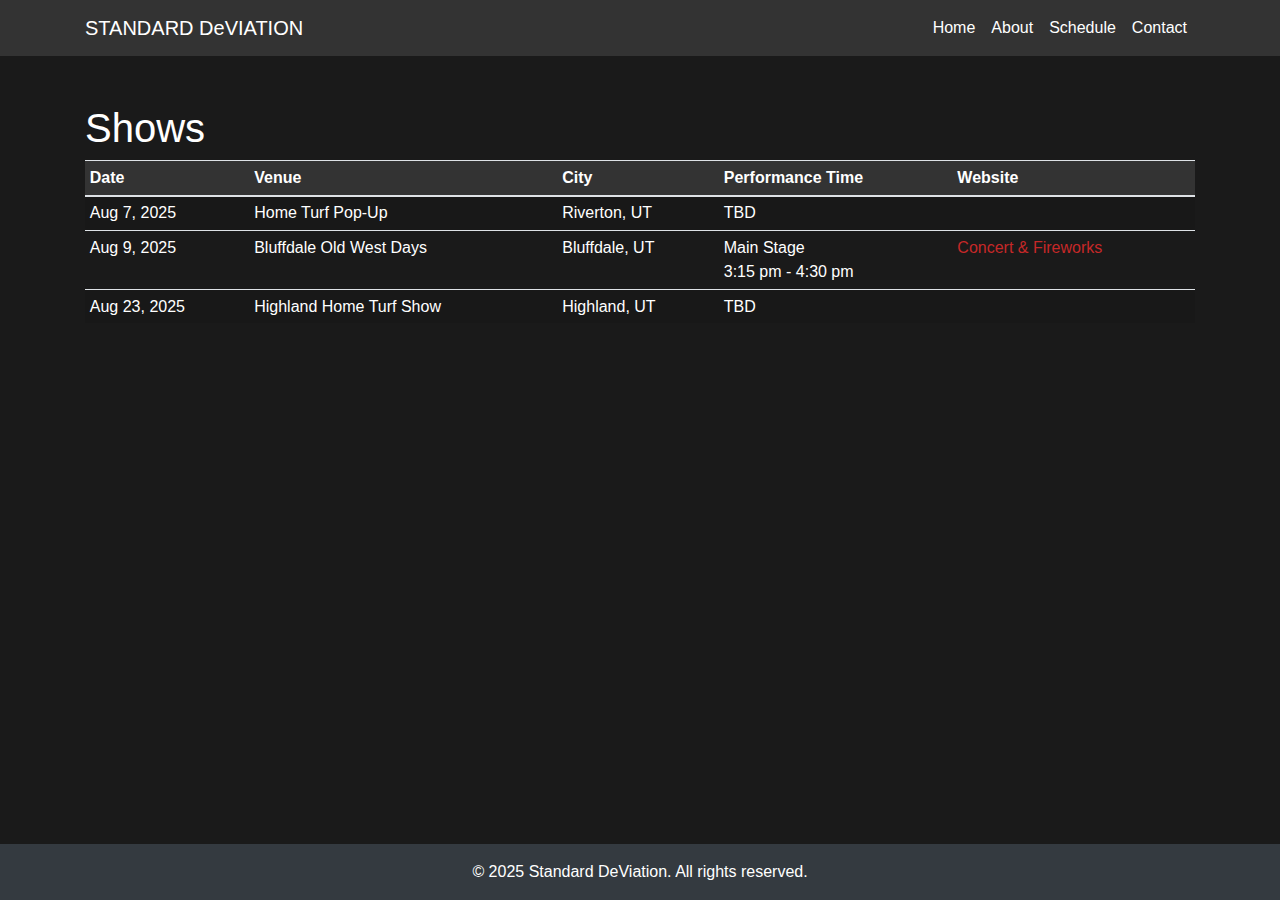
<file: schedule.html>
<!DOCTYPE html>
<html lang="en">
<head>
  <meta charset="UTF-8">
  <meta name="viewport" content="width=device-width, initial-scale=1">
  <link rel="icon" href="images/favicon-16x16.png" type="image/x-icon">
   <!-- Font Awesome v5 -->
<link
  rel="stylesheet"
  href="https://cdnjs.cloudflare.com/ajax/libs/font-awesome/5.15.4/css/all.min.css"
/>
  <title>Standard DeViation – Shows</title>
  <link rel="stylesheet"
        href="https://stackpath.bootstrapcdn.com/bootstrap/4.5.2/css/bootstrap.min.css">

          <!-- Google Fonts: Exo 2 Medium Italic -->
  <link href="https://fonts.googleapis.com/css2?family=Exo+2:ital,wght@1,500&display=swap" rel="stylesheet">
  <link rel="stylesheet" href="css/style.css">
</head>
<body>

  <div data-include="partials/header.html"></div>

  <main class="container my-5">
    <h1>Shows</h1>
    <div class="table-responsive">
      <table class="table table-striped table-sm">
        <thead>
          <tr><th>Date</th><th>Venue</th><th>City</th><th>Performance Time</th><th>Website</th></tr>
        </thead>
        <tbody>
          <tr><td>Aug 7, 2025</td><td>Home Turf Pop-Up</td><td>Riverton, UT</td><td>TBD</td><td></td></tr>
          <tr><td>Aug 9, 2025</td><td>Bluffdale Old West Days</td><td>Bluffdale, UT</td><td>Main Stage<br>3:15 pm - 4:30 pm</td><td><a href="https://bluffdale.gov/659/9464/Festival"
            target="_blank" rel="noopener">
            Concert &amp; Fireworks
          </a></td></tr>
          <tr><td>Aug 23, 2025</td><td>Highland Home Turf Show</td><td>Highland, UT</td><td>TBD</td><td></td></tr>
          <!-- add more as needed -->
        </tbody>
      </table>
    </div>
  </main>

  <div data-include="partials/footer.html"></div>
  <script src="https://code.jquery.com/jquery-3.5.1.slim.min.js"></script>
  <script src="https://cdn.jsdelivr.net/npm/bootstrap@4.5.2/dist/js/bootstrap.bundle.min.js"></script>
  <script src="js/partials.js"></script>
</body>
</html>
</file>
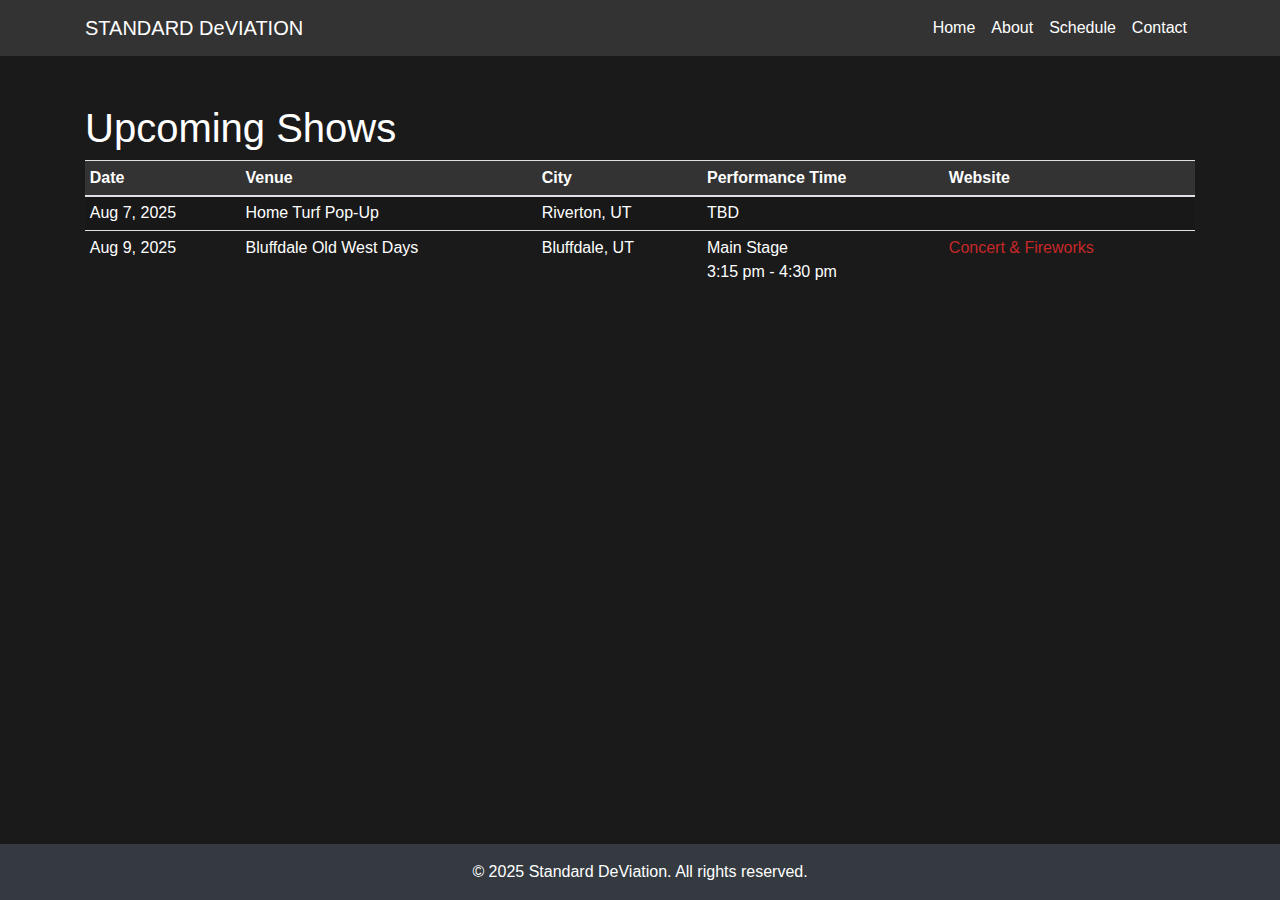
<file: shows.html>
<!DOCTYPE html>
<html lang="en">
<head>
  <meta charset="UTF-8">
  <meta name="viewport" content="width=device-width, initial-scale=1">
  <link rel="icon" href="images/favicon-16x16.png" type="image/x-icon">
   <!-- Font Awesome v5 -->
<link
  rel="stylesheet"
  href="https://cdnjs.cloudflare.com/ajax/libs/font-awesome/5.15.4/css/all.min.css"
/>
  <title>Standard DeViation – Schedule</title>
  <link rel="stylesheet"
        href="https://stackpath.bootstrapcdn.com/bootstrap/4.5.2/css/bootstrap.min.css">

          <!-- Google Fonts: Exo 2 Medium Italic -->
  <link href="https://fonts.googleapis.com/css2?family=Exo+2:ital,wght@1,500&display=swap" rel="stylesheet">
  <link rel="stylesheet" href="css/style.css">
</head>
<body>

  <div data-include="partials/header.html"></div>

  <main class="container my-5">
    <h1>Upcoming Shows</h1>
    <div class="table-responsive">
      <table class="table table-striped table-sm">
        <thead>
          <tr><th>Date</th><th>Venue</th><th>City</th><th>Performance Time</th><th>Website</th></tr>
        </thead>
        <tbody>
          <tr><td>Aug 7, 2025</td><td>Home Turf Pop-Up</td><td>Riverton, UT</td><td>TBD</td><td></td></tr>
          <tr><td>Aug 9, 2025</td><td>Bluffdale Old West Days</td><td>Bluffdale, UT</td><td>Main Stage<br>3:15 pm - 4:30 pm</td><td><a href="https://bluffdale.gov/659/9464/Festival"
            target="_blank" rel="noopener">
            Concert &amp; Fireworks
          </a></td></tr>
          <!-- add more as needed -->
        </tbody>
      </table>
    </div>
  </main>

  <div data-include="partials/footer.html"></div>
  <script src="https://code.jquery.com/jquery-3.5.1.slim.min.js"></script>
  <script src="https://cdn.jsdelivr.net/npm/bootstrap@4.5.2/dist/js/bootstrap.bundle.min.js"></script>
  <script src="js/partials.js"></script>
</body>
</html>
</file>
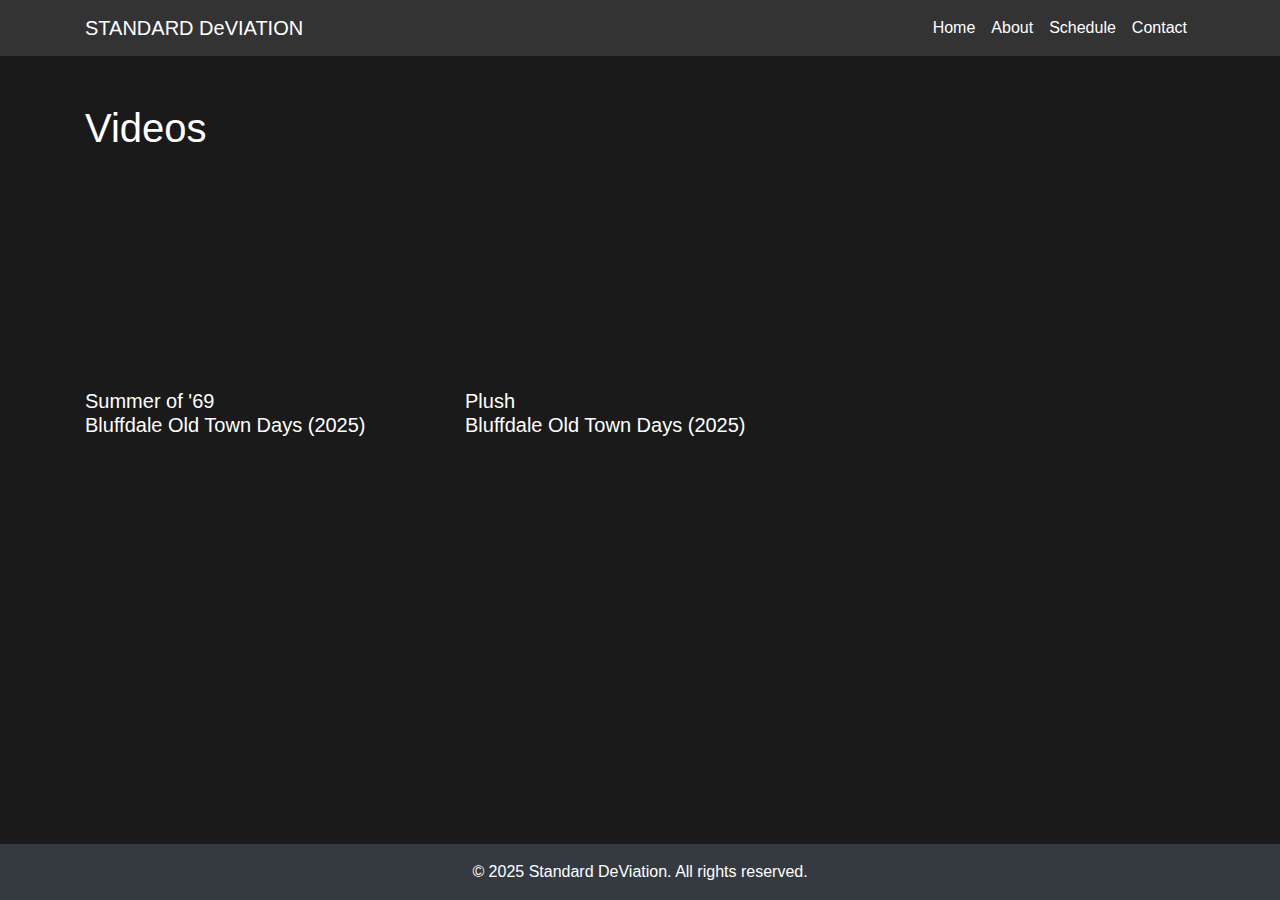
<file: videos.html>
<!DOCTYPE html>
<html lang="en">
<head>
  <meta charset="UTF-8" />
  <meta name="viewport" content="width=device-width, initial-scale=1" />
  <link rel="icon" href="images/favicon-16x16.png" type="image/x-icon" />
  <title>Standard DeViation – Videos</title>

  <!-- Bootstrap + Google Font + Site CSS -->
  <link rel="stylesheet" href="https://stackpath.bootstrapcdn.com/bootstrap/4.5.2/css/bootstrap.min.css" />
  <link href="https://fonts.googleapis.com/css2?family=Exo+2:ital,wght@1,500&display=swap" rel="stylesheet" />
  <link rel="stylesheet" href="css/style.css" />
</head>
<body>

  <!-- Header partial -->
  <div data-include="partials/header.html"></div>

  <main class="container my-5">
    <h1 class="mb-4">Videos</h1>

    <div class="row">
      <!-- Video 1 -->
      <div class="col-12 col-md-6 col-lg-4 mb-4">
        <div class="video-card">
          <div class="embed-responsive embed-responsive-16by9">
            <iframe
              class="embed-responsive-item"
              src="https://www.youtube-nocookie.com/embed/QcPGoVjdmvI?rel=0&modestbranding=1&playsinline=1"
              title="Standard DeViation - Live"
              allow="accelerometer; autoplay; clipboard-write; encrypted-media; gyroscope; picture-in-picture"
              allowfullscreen
              loading="lazy">
            </iframe>
          </div>
          <h5 class="video-title mt-3 mb-0">Summer of '69<br> Bluffdale Old Town Days (2025)</h5>
        </div>
      </div>

      <!-- Video 2 (Shorts also uses /embed/VIDEO_ID) -->
      <div class="col-12 col-md-6 col-lg-4 mb-4">
        <div class="video-card">
          <div class="embed-responsive embed-responsive-16by9">
            <iframe
              class="embed-responsive-item"
              src="https://www.youtube-nocookie.com/embed/pJiQwxMJsYc?rel=0&modestbranding=1&playsinline=1"
              title="Standard DeViation - Live (Shorts)"
              allow="accelerometer; autoplay; clipboard-write; encrypted-media; gyroscope; picture-in-picture"
              allowfullscreen
              loading="lazy">
            </iframe>
          </div>
          <h5 class="video-title mt-3 mb-0">Plush<br> Bluffdale Old Town Days (2025)</h5>
        </div>
      </div>
    </div>
  </main>

  <!-- Footer partial -->
  <div data-include="partials/footer.html"></div>

  <script src="https://code.jquery.com/jquery-3.5.1.slim.min.js"></script>
  <script src="https://cdn.jsdelivr.net/npm/bootstrap@4.5.2/dist/js/bootstrap.bundle.min.js"></script>
  <script src="js/partials.js"></script>
</body>
</html>
</file>
<file: css/style.css>
/* ----------------------------------------
   Rock-Band Palette & Base Styles
   ---------------------------------------- */
:root {
  --bg-primary:   #1a1a1a;
  --bg-secondary: #333333;
  --accent-red:   #c62828;
  --text-main:    #ffffff;
  --highlight:    #ffc107;
}

/* avoid content being hidden under fixed header/footer */
body {
  margin: 0;
  padding-top: 56px;
  padding-bottom: 70px;
  background-color: var(--bg-primary);
  color: var(--text-main);
  font-family: Arial, sans-serif;
}

/* ----------------------------------------
   Navbar
   ---------------------------------------- */
.navbar {
  background-color: var(--bg-secondary) !important;
  z-index: 1000;  /* sits above jumbotron */
}

.navbar-brand,
.navbar-nav .nav-link {
  color: var(--text-main) !important;
  transition: color .2s;
}

.navbar-nav .nav-link:hover {
  color: var(--accent-red) !important;
}

/* Optional: adjust navbar padding on small screens */
@media (max-width: 767.98px) {
  .navbar {
    padding-top: 0.5rem;
    padding-bottom: 0.5rem;
  }
  .navbar-brand {
    font-size: 1.25rem;
  }
  .navbar-nav .nav-link {
    padding: 0.5rem 1rem;
    font-size: 0.9rem;
  }
}

/* ----------------------------------------
   Footer
   ---------------------------------------- */
.footer {
  background-color: var(--bg-secondary);
  color: var(--text-main);
  position: fixed;
  bottom: 0;
  width: 100%;
}

/* ----------------------------------------
   Links & Buttons
   ---------------------------------------- */
a {
  color: var(--accent-red);
}
a:hover {
  color: var(--highlight);
  text-decoration: none;
}

.btn-accent {
  background-color: var(--accent-red);
  border-color: var(--accent-red);
  color: var(--text-main);
}
.btn-accent:hover {
  background-color: var(--highlight);
  border-color: var(--highlight);
  color: var(--bg-primary);
}

/* ----------------------------------------
   Tables & Lists
   ---------------------------------------- */
.table thead {
  background-color: var(--bg-secondary);
  color: var(--text-main);
}
.table tbody tr:hover {
  background-color: rgba(198,40,40,0.1);
}
.table {
  width: 100%;
}

.list-group-item {
  color: black;
}
td {
  color: white;
}

/* ----------------------------------------
   Jumbotron / Hero
   ---------------------------------------- */
.jumbotron {
  position: relative;
  margin-top: 0;  /* body padding handles header offset */
  background-image: url('../images/hero.jpg');
  background-size: cover;
  background-position: center center;
  background-repeat: no-repeat;
  height: 60vh;   /* default for large screens */
}

.jumbotron .container {
  position: relative;
  z-index: 3;
}

/* Social icon container */
.social-links {
  margin-top: 0.5rem;
}

.social-links a {
  display: inline-flex;
  align-items: center;
  justify-content: center;
  width: 2.5rem;
  height: 2.5rem;
  background: var(--accent-red);
  color: var(--text-main);
  border-radius: 50%;
  margin: 0 0.25rem;
  font-size: 1.1rem;
  transition: background 0.2s, color 0.2s;
}

.social-links a:hover {
  background: var(--highlight);
  color: var(--bg-primary);
}

/* ----------------------------------------
   Responsive Tweaks
   ---------------------------------------- */
/* Extra-small devices (portrait phones, <576px) */
@media (max-width: 575.98px) {
  .jumbotron {
    height: 40vh;
    background-position: center top;
  }
  .jumbotron h1.display-4 {
    font-size: 2rem;
  }
  .jumbotron p.lead {
    font-size: 1rem;
  }

  /* Reduce container padding */
  .container {
    padding-left: 1rem;
    padding-right: 1rem;
  }

  /* Band list → 2 columns */
  .list-group {
    display: grid;
    grid-template-columns: repeat(2, 1fr);
    gap: 0.5rem;
  }
  .list-group-item {
    text-align: center;
    font-size: 0.9rem;
    padding: 0.75rem;
  }

  /* Tables scroll horizontally */
  .table {
    display: block;
    overflow-x: auto;
    -webkit-overflow-scrolling: touch;
  }
  .table th,
  .table td {
    white-space: nowrap;
    font-size: 0.85rem;
  }
}

/* Small devices (landscape phones, 576px–767px) */
@media (min-width: 576px) and (max-width: 767.98px) {
  .jumbotron {
    height: 50vh;
  }
  .jumbotron h1.display-4 {
    font-size: 2.5rem;
  }
  .jumbotron p.lead {
    font-size: 1.1rem;
  }

  /* Band list → 3 columns */
  .list-group {
    grid-template-columns: repeat(3, 1fr);
  }
}

/* Medium devices (tablets, 768px–991px) */
@media (min-width: 768px) and (max-width: 991.98px) {
  .jumbotron {
    height: 55vh;
  }
  .jumbotron h1.display-4 {
    font-size: 3rem;
  }
  .jumbotron p.lead {
    font-size: 1.25rem;
  }

  /* Larger list-group items */
  .list-group-item {
    font-size: 1rem;
    padding: 1rem;
  }
}

/* Large devices (992px+) */
@media (min-width: 992px) {
  .jumbotron {
    height: calc(100vh - 56px);
    min-height: 900px;
  }
}

/* let the hero size itself to a 16:9 ratio, rather than a fixed viewport height */
.jumbotron {
  height: auto;            /* override any previous vh */
  aspect-ratio: 16 / 9;    /* modern browsers will size height based on width */
  min-height: 200px;        /* fallback minimum so it never collapses too small */
}

/* further shrink on tiny phones */
@media (max-width: 575.98px) {
  .jumbotron {
    aspect-ratio: auto;     /* turn off ratio so you can control height directly */
    height: 30vh;           /* just 30% of viewport height on the smallest screens */
  }
}
</file>
